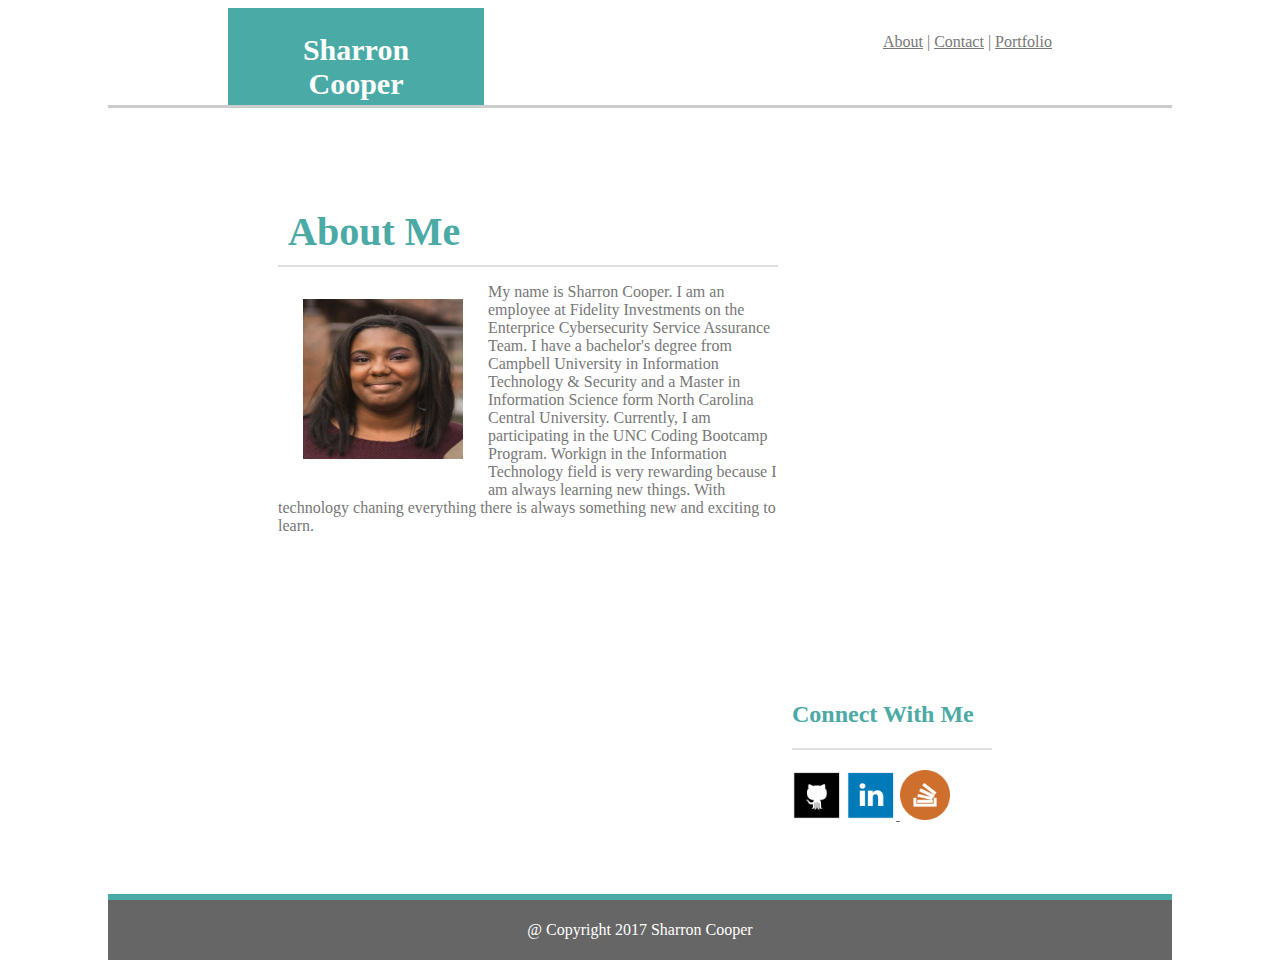
<file: index.html>
<!DOCTYPE HTML>
<html lang="en-us">

<head>
	<meta charset="UTF-8">
	<meta name="viewport" content="width=device-width, initial-scale=1">
	<title>Sharron Cooper</title>
	<link rel="stylesheet"  type="text/css" href="https://swcooper2014.github.io/Responsive-Portfolio/assets/css/style.css">
</head>

<body>
<div class="wrapper">
		<header id="Me">
		Sharron Cooper
		</header>

		<header id="links">
			<a href="https://swcooper2014.github.io/Responsive-Portfolio/index.html">About</a> |
			<a href="https://swcooper2014.github.io/Responsive-Portfolio/contact.html">Contact</a> |
			<a href="https://swcooper2014.github.io/Responsive-Portfolio/portfolio.html">Portfolio</a>
		</header>

	<div class="clearfix">
	<section class="aboutme">
		<h1 id="aboutmetext">About Me</h1>
		<section class="titleline-separator">
		</section>	
		<img id="img" src="https://swcooper2014.github.io/Responsive-Portfolio/assets/images/profile pic.png" alt="Me">
		<p>My name is Sharron Cooper. I am an employee at Fidelity Investments on the Enterprice Cybersecurity Service Assurance Team. I have a bachelor's degree from Campbell University in Information Technology & Security and a Master in Information Science form North Carolina Central University. Currently, I am participating in the UNC Coding Bootcamp Program. Workign in the Information Technology field is very rewarding because I am always learning new things. With technology chaning everything there is always something new and exciting to learn.
		</p>	
		</section>

<article class="connectwithme">
  <h2 id="connectwithtext">Connect With Me</h2>
  <section class="contactline-separator">
  </section>	
  <a href="https://github.com/swcooper2014"><img class="icon" src="https://swcooper2014.github.io/Responsive-Portfolio/assets/images/github.png" alt="GitHub"></a> 
  <a href="https://www.linkedin.com/in/sharron-cooper-1642b1a1"><img class="icon" src="https://swcooper2014.github.io/Responsive-Portfolio/assets/images/linkedin.png" alt="LinkedIn"> </a>
  <a href="https://stackoverflow.com/users/8637695/sharron-cooper"><img class="icon" src="https://swcooper2014.github.io/Responsive-Portfolio/assets/images/stackoverflow.png" alt="Stackoverflow"> </a>
</article>

	</div>

		<footer>
			<p id="footerp">@ Copyright 2017 Sharron Cooper</p>
		</footer>

</div>
</body>

</html>
</file>
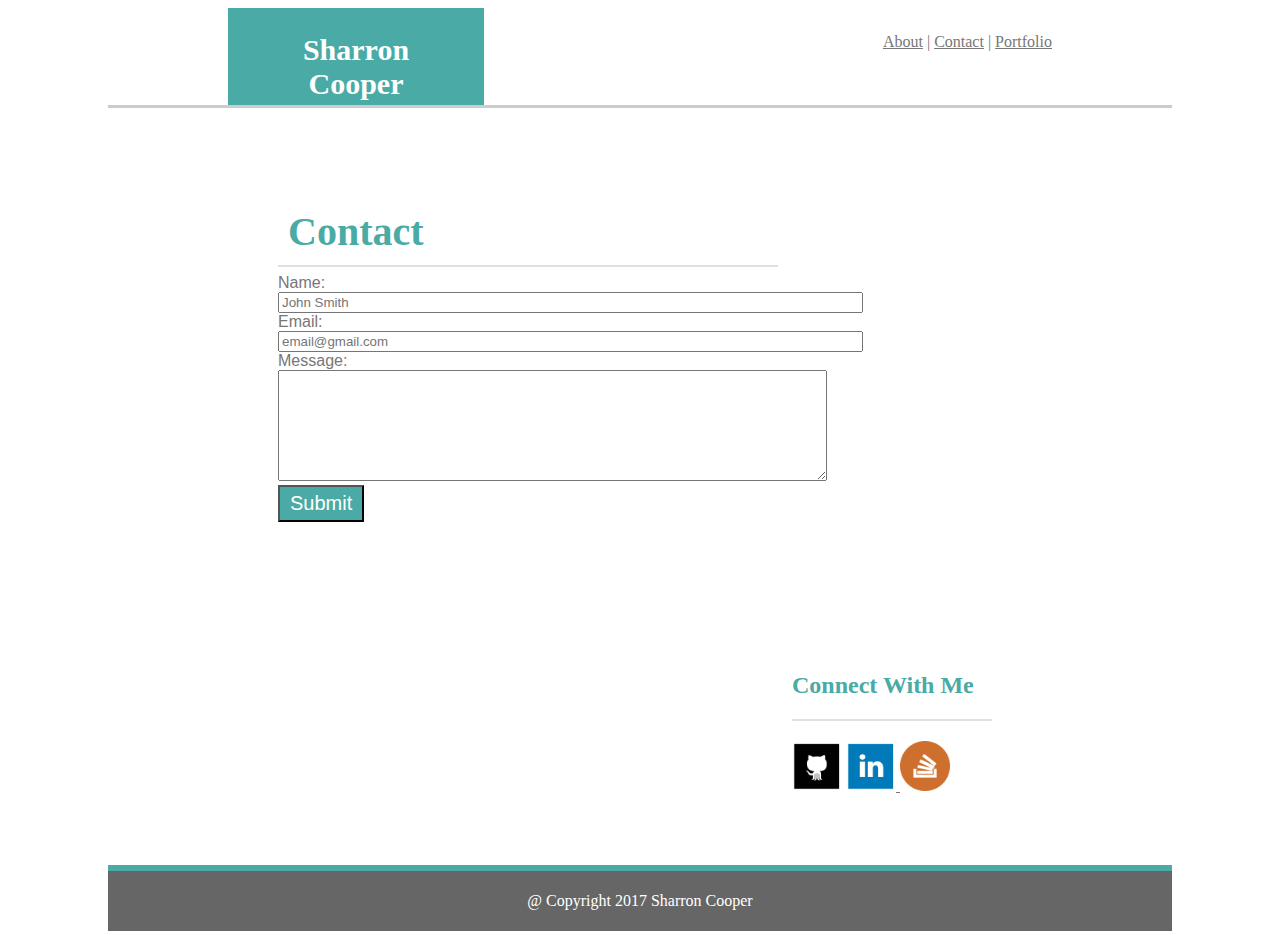
<file: contact.html>
<!DOCTYPE HTML>
<html lang="en-us">

<head>
  <meta charset="UTF-8">
  <meta name="viewport" content="width=device-width, initial-scale=1">
  <title>Sharron Cooper</title>
  <link rel="stylesheet"  type="text/css" href="https://swcooper2014.github.io/Responsive-Portfolio/assets/css/style.css">
</head>


<body>
	<div class="wrapper">
        <header id="Me">
        Sharron Cooper
        </header>

        <header id="links">
          <a href="https://swcooper2014.github.io/Responsive-Portfolio/index.html">About</a> |
          <a href="https://swcooper2014.github.io/Responsive-Portfolio/contact.html">Contact</a> |
		<a href="https://swcooper2014.github.io/Responsive-Portfolio/portfolio.html">Portfolio</a>
        </header>


<div class="clearfix">
    <section class="aboutme">
    <h1 id="aboutmetext">Contact</h1>
    <section class="titleline-separator">
    </section>
<form id="form">
	   <input type="hidden" name="action" value="submit"> Name:<br>
     <input name="name" type="text" value=""  placeholder="John Smith" size="70"/><br> Email: <br>
     <input name="email" type="text" value="" placeholder="email@gmail.com" size="70"/><br> Message:<br>
     <textarea name="message" rows="7" cols="66"></textarea><br>
     <input class="button" type="submit" value="Submit"/>
 </form>
</section>


<article class="connectwithme">
  <h2 id="connectwithtext">Connect With Me</h2>
   <section class="contactline-separator">
  </section>
  <a href="https://github.com/swcooper2014"><img class="icon" src="https://swcooper2014.github.io/Responsive-Portfolio/assets/images/github.png" alt="GitHub"></a> 
  <a href="https://www.linkedin.com/in/sharron-cooper-1642b1a1"><img class="icon" src="https://swcooper2014.github.io/Responsive-Portfolio/assets/images/linkedin.png" alt="LinkedIn"> </a>
  <a href="https://stackoverflow.com/users/8637695/sharron-cooper"><img class="icon" src="https://swcooper2014.github.io/Responsive-Portfolio/assets/images/stackoverflow.png" alt="Stackoverflow"> </a>
</article>

  </div>

    <footer>
      <p id="footerp">@ Copyright 2017 Sharron Cooper</p>
    </footer>
		
</div>

</body>

</html>
</file>
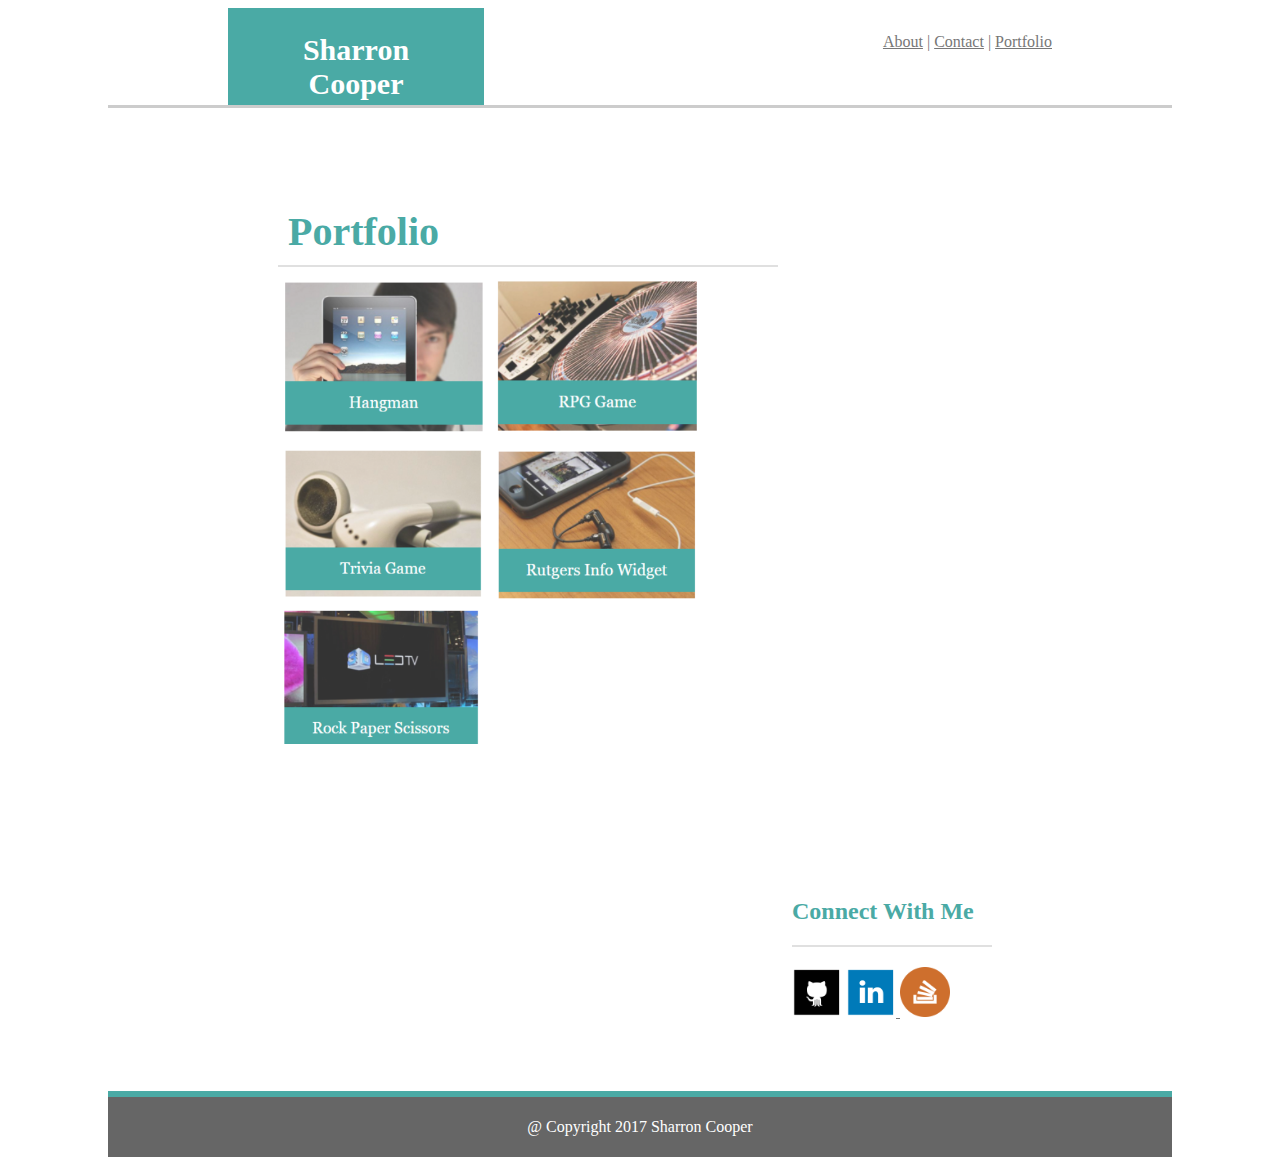
<file: portfolio.html>
<!DOCTYPE HTML>
<html lang="en-us">

<head>
  <meta charset="UTF-8">
  <meta name="viewport" content="width=device-width, initial-scale=1">  
  <title>Sharron Cooper</title>
  <link rel="stylesheet"  type="text/css" href="https://swcooper2014.github.io/Responsive-Portfolio/assets/css/style.css">
</head>


<body>
<div class="wrapper">
        <header id="Me">
        Sharron Cooper
        </header>

        <header id="links">
          <a href="https://swcooper2014.github.io/Responsive-Portfolio/index.html">About</a> |
          <a href="https://swcooper2014.github.io/Responsive-Portfolio/contact.html">Contact</a> |
          <a href="https://swcooper2014.github.io/Responsive-Portfolio/portfolio.html">Portfolio</a>
        </header>


<div class="clearfix">
    <section class="aboutme">
    <h1 id="aboutmetext">Portfolio</h1>
    <section class="titleline-separator">
    </section>
    <img class="portfolioicon" src="https://swcooper2014.github.io/Responsive-Portfolio/assets/images/hangman.PNG">
    <img class="portfolioicon" src="https://swcooper2014.github.io/Responsive-Portfolio/assets/images/RPG Game.PNG">
    <img class="portfolioicon" src="https://swcooper2014.github.io/Responsive-Portfolio/assets/images/Trivia Game.PNG">
    <img class="portfolioicon" src="https://swcooper2014.github.io/Responsive-Portfolio/assets/images/Rutgers Info Widget.PNG">
    <img class="portfolioicon" src="https://swcooper2014.github.io/Responsive-Portfolio/assets/images/rock paper scissors.PNG">                      
    </section>




<article class="connectwithme">
  <h2 id="connectwithtext">Connect With Me</h2>
   <section class="contactline-separator">
  </section>
  <a href="https://github.com/swcooper2014"><img class="icon" src="https://swcooper2014.github.io/Responsive-Portfolio/assets/images/github.png" alt="GitHub"></a> 
  <a href="https://www.linkedin.com/in/sharron-cooper-1642b1a1"><img class="icon" src="https://swcooper2014.github.io/Responsive-Portfolio/assets/images/linkedin.png" alt="LinkedIn"> </a>
  <a href="https://stackoverflow.com/users/8637695/sharron-cooper"><img class="icon" src="https://swcooper2014.github.io/Responsive-Portfolio/assets/images/stackoverflow.png" alt="Stackoverflow"> </a>
</article>

</div>

    <footer>
      <p id="footerp">@ Copyright 2017 Sharron Cooper</p>
    </footer>
</div>

</body>

</html>
</file>
